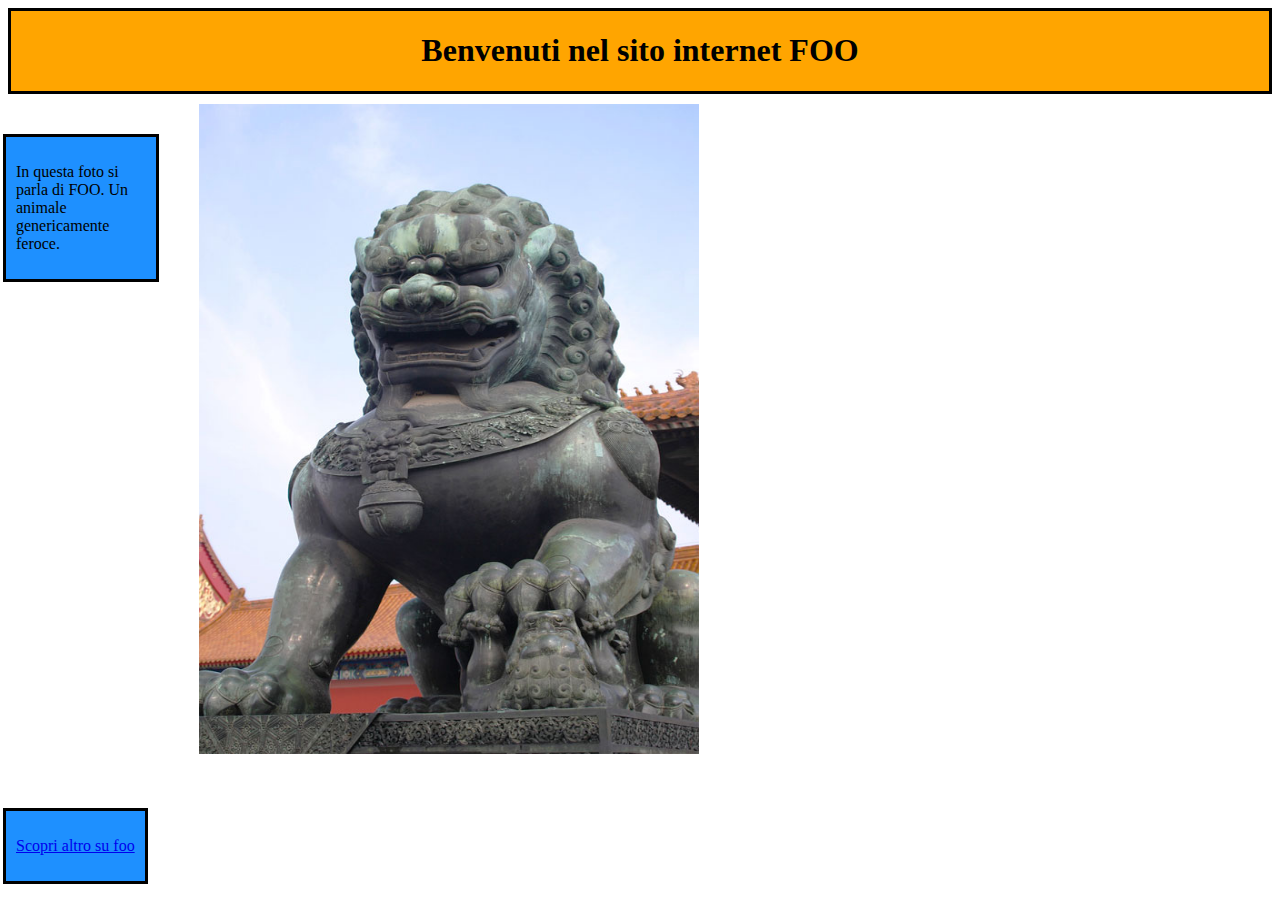
<file: 07/es3/index.html>
<!DOCTYPE html>
<html>
<head>
    <link rel = "stylesheet" type = "text/css" href="css/css.css"/>
</head>
<body>
    <div class = "d1">
    <h1>Benvenuti nel sito internet FOO</h>
    </div>
    
    <div class = "d2">
    <p>In questa foto si parla di FOO. Un animale genericamente feroce.</p>
    </div>
    
    <div class = "d3">
    <img src="img/foo.jpg" width="500" height="650" >
    </div>
    
    <div class = "d4">
    <p><a href="pgs/biografoo.html">Scopri altro su foo</a></p>
    </div>
    
    
    
    </body>
    </html>
</file>
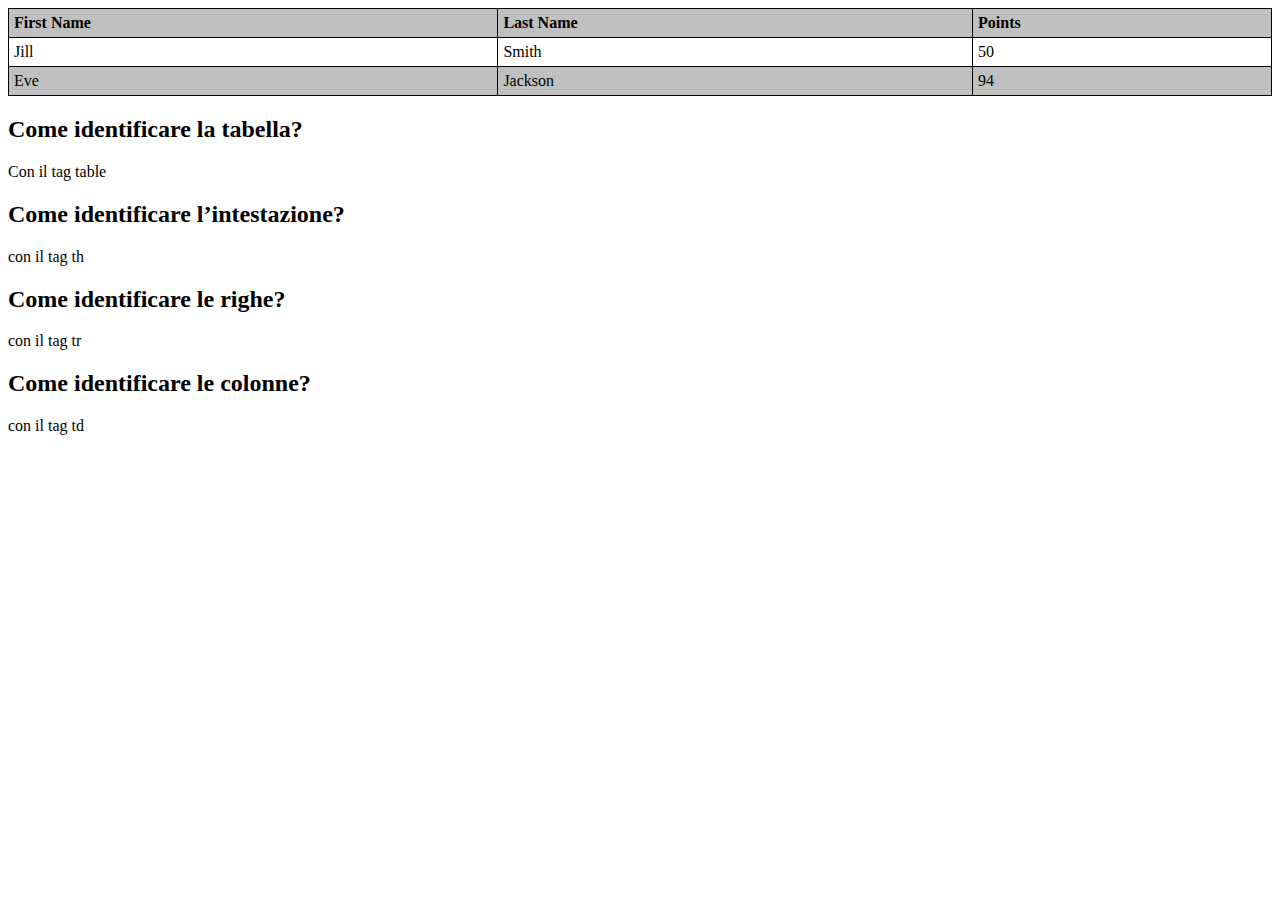
<file: 08/es1.html>
<!DOCTYPE html>
<html>

<head>
    <style>
        table,
        th,
        td {
            border: 1px solid black;
            border-collapse: collapse;
        }

        th,
        td {
            padding: 5px;
            text-align: left;

        }
    </style>
</head>

<body>

    <table style="width:100%">
        <tr style="background-color:	#c0c0c0">
            <th>First Name</th>
            <th>Last Name</th>
            <th>Points</th>
        </tr>
        <tr>
            <td>Jill</td>
            <td>Smith</td>
            <td>50</td>
        </tr>
        <tr style="background-color:	#c0c0c0">
            <td>Eve</td>
            <td>Jackson</td>
            <td>94</td>
        </tr>
    </table>

    <h2>Come identificare la tabella?</h2>
    <p>Con il tag table</p>
    <h2>Come identificare l’intestazione?</h2>
    <p>con il tag th</p>
    <h2>Come identificare le righe?</h2>
    <p>con il tag tr</p>
    <h2>Come identificare le colonne?</h2>
    <p>con il tag td</p>

</body>

</html>
</file>
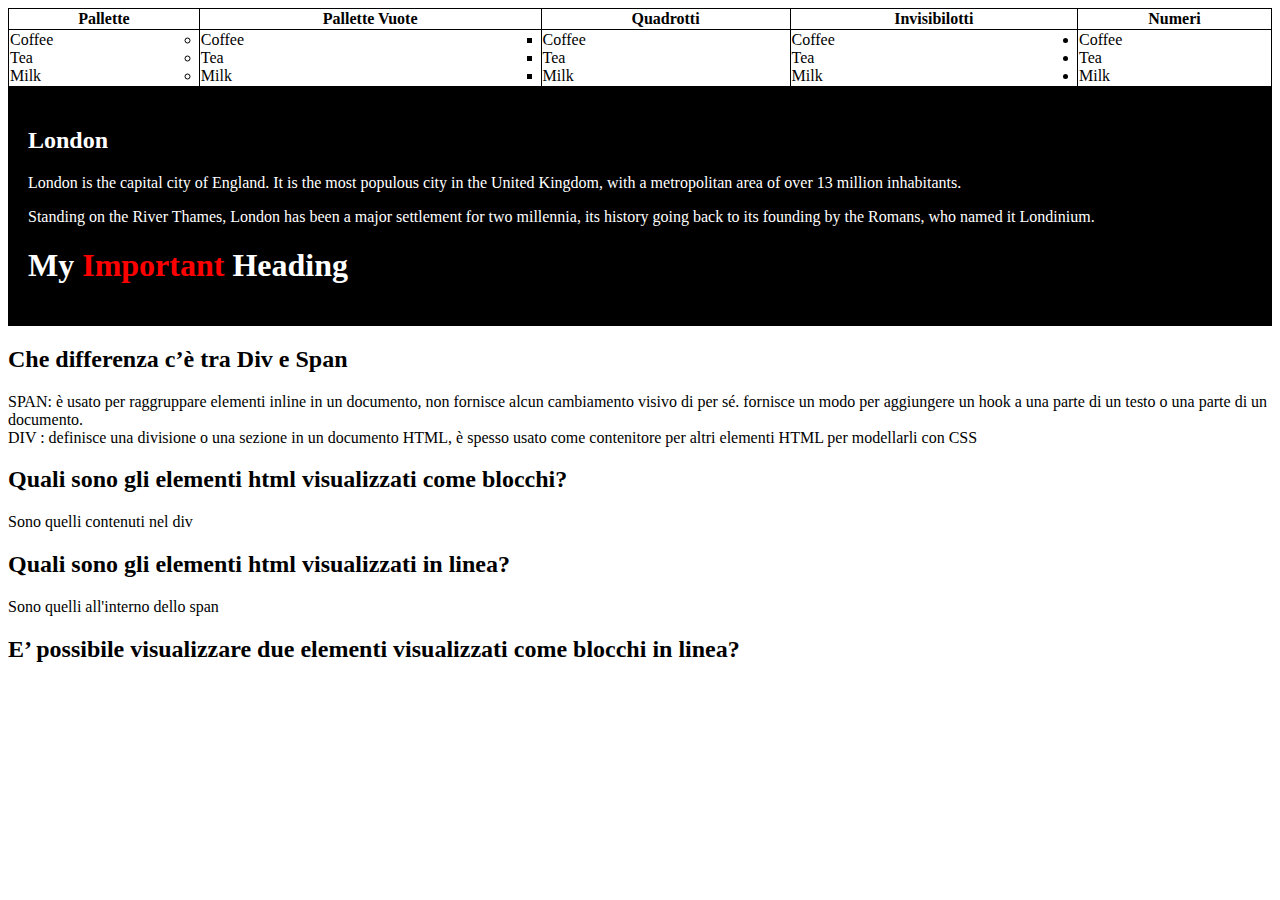
<file: 08/es2.html>
<!DOCTYPE html>
<html>

<head>
    <style>
        table,
        th,
        tr,
        td,
        ul {
            border: 1px solid black;
            border-collapse: collapse;
        }
    </style>
</head>

<body>
    <table style="width:100%">
        <tr>
            <th>Pallette</th>
            <th>Pallette Vuote</th>
            <th>Quadrotti</th>
            <th>Invisibilotti</th>
            <th>Numeri</th>
        </tr>
        <td>
            <li>Coffee</li>
            <li>Tea</li>
            <li>Milk</li>
        </td>
        <td style="list-style-type:circle">
            <li>Coffee</li>
            <li>Tea</li>
            <li>Milk</li>
        </td>
        <td style="list-style-type:square">
            <li>Coffee</li>
            <li>Tea</li>
            <li>Milk</li>
        </td>
        <td style="list-style-type:none">
            <li>Coffee</li>
            <li>Tea</li>
            <li>Milk</li>
        </td>
        <td type="1">
            <li>Coffee</li>
            <li>Tea</li>
            <li>Milk</li>
        </td>

    </table>
    <div style="background-color:black; color:white; padding:20px;">

        <h2>London</h2>

        <p>London is the capital city of England. It is the most populous city in the United Kingdom, with a
            metropolitan area of over 13 million inhabitants.</p>
        <p>Standing on the River Thames, London has been a major settlement for two millennia, its history going back
            to its founding by the Romans, who named it Londinium.</p>

        <h1>My <span style="color:red">Important</span> Heading</h1>



    </div>
    <h2>Che differenza c’è tra Div e Span</h2>
    <p>SPAN: è usato per raggruppare elementi inline in un documento, non fornisce alcun cambiamento visivo di per
        sé.
        fornisce un modo per aggiungere un hook a una parte di un testo o una parte di un documento. <br>
        DIV : definisce una divisione o una sezione in un documento HTML, è spesso usato come contenitore per altri
        elementi HTML per modellarli con CSS </p>
    <h2>Quali sono gli elementi html visualizzati come blocchi?</h2>
    <p>Sono quelli contenuti nel div</p>
    <h2>Quali sono gli elementi html visualizzati in linea? </h2>
    <p>Sono quelli all'interno dello span</p>
    <h2>E’ possibile visualizzare due elementi visualizzati come blocchi in linea?</h2>
    <p></p>
</body>

</html>
</file>
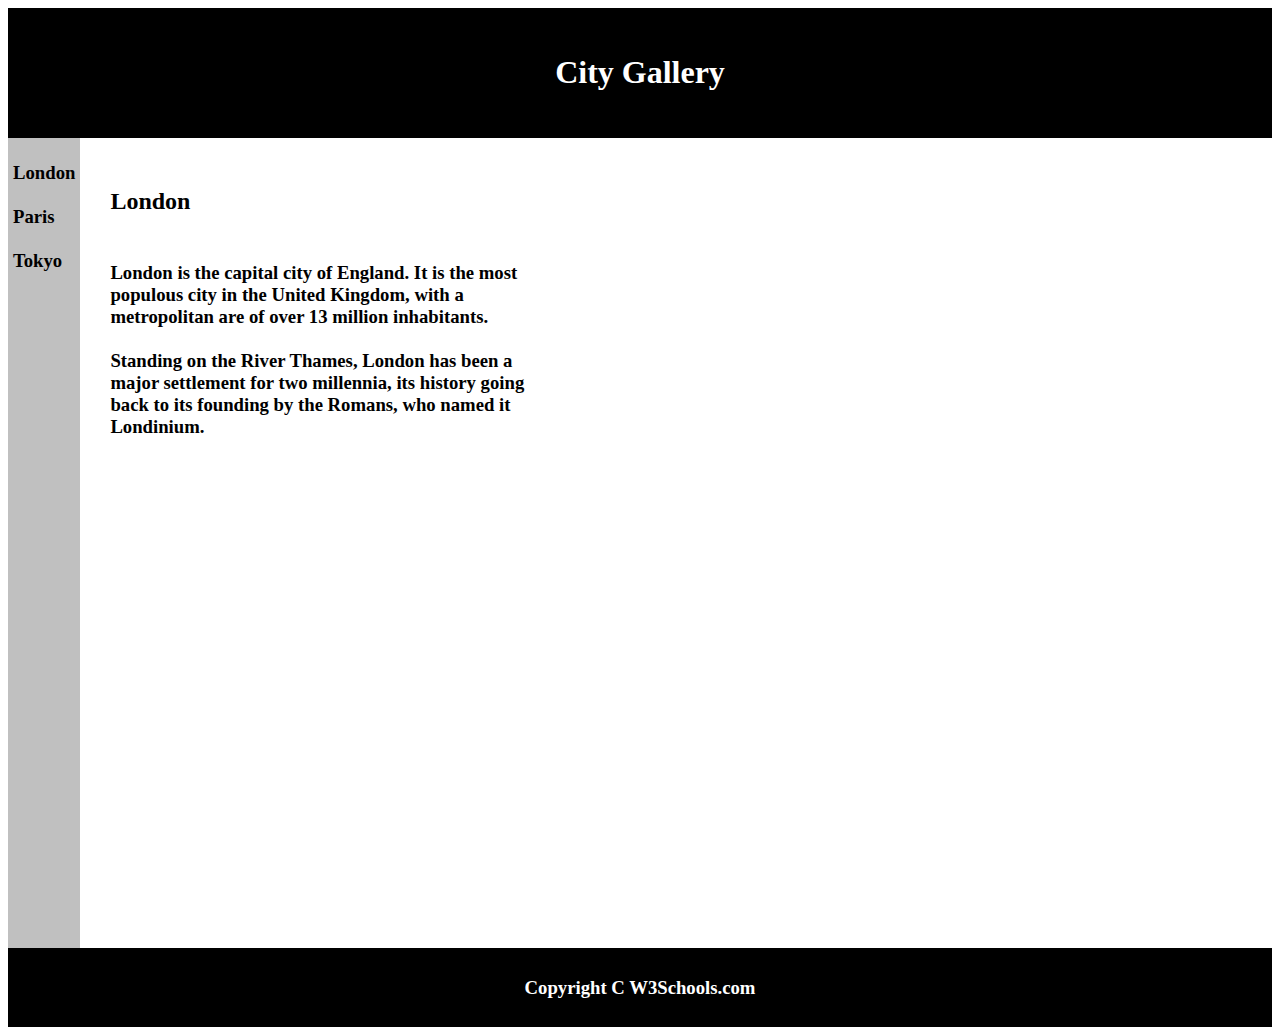
<file: 08/es3.html>
<!DOCTYPE html>
<html>

<head>
    <style>
        .d1 {
            background-color: black;
            text-align: center;
            color: white;
            padding: 25px;
        }

        .d2 {
            background-color: silver;
            padding: 5px;
            max-width: 300px;
            height: 800px;
            float: left;
        }

        .d3 {
            background-color: white;
            height: 700px;
            padding: 30px;
            float: left;
            
        }

        .d4{
            background-color: black;
            text-align: center;
            color: white;
            clear : both;
            padding: 10px;
        }
    </style>
</head>

<body>
    <div class="d1">
        <h1>City Gallery</h1>
    </div>
    <div class="d2">
        <h3>London <br><br>
            Paris<br><br>
            Tokyo</h3>
    </div>
    <div class="d3">
        <h2><strong>London</strong> <br><br>
        </h2>
        <h3>London is the capital city of England. It is the most<br>
            populous city in the United Kingdom, with a <br>
            metropolitan are of over 13 million inhabitants.<br><br>
            Standing on the River Thames, London has been a <br>
            major settlement for two millennia, its history going <br>
            back to its founding by the Romans, who named it <br>
            Londinium.</Label></h3>
    </div>
    <div class = "d4">
    <h3>Copyright C W3Schools.com</h3>
    </div>



</body>

</html>
</file>
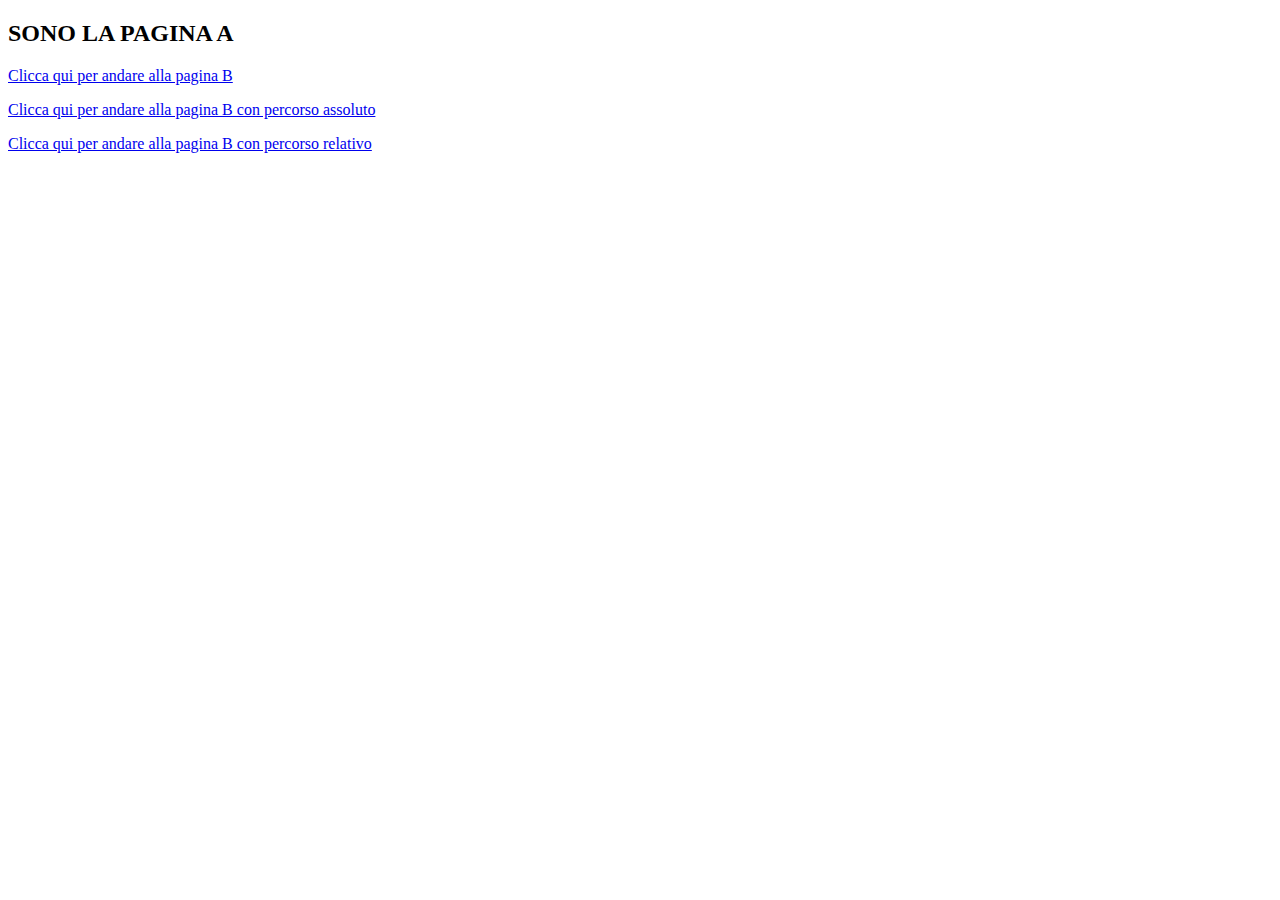
<file: 07/es1/es1A.html>
<!DOCTYPE html>
<html>
<head>
<style>

</style>


</head>
<body>
<h2><strong>SONO LA PAGINA A</strong></h2>
<p><a href="C:\Users\net.INF-\Desktop\EserciziHTML\07\es1B.html">Clicca qui per andare alla pagina B</a></p>
<p><a href="C:\Users\net.INF-\Desktop\EserciziHTML\07\es1B.html">Clicca qui per andare alla pagina B con percorso assoluto</a></p>
<p><a href="es1B.html">Clicca qui per andare alla pagina B con percorso relativo </a></p>

</body>
</html>
</file>
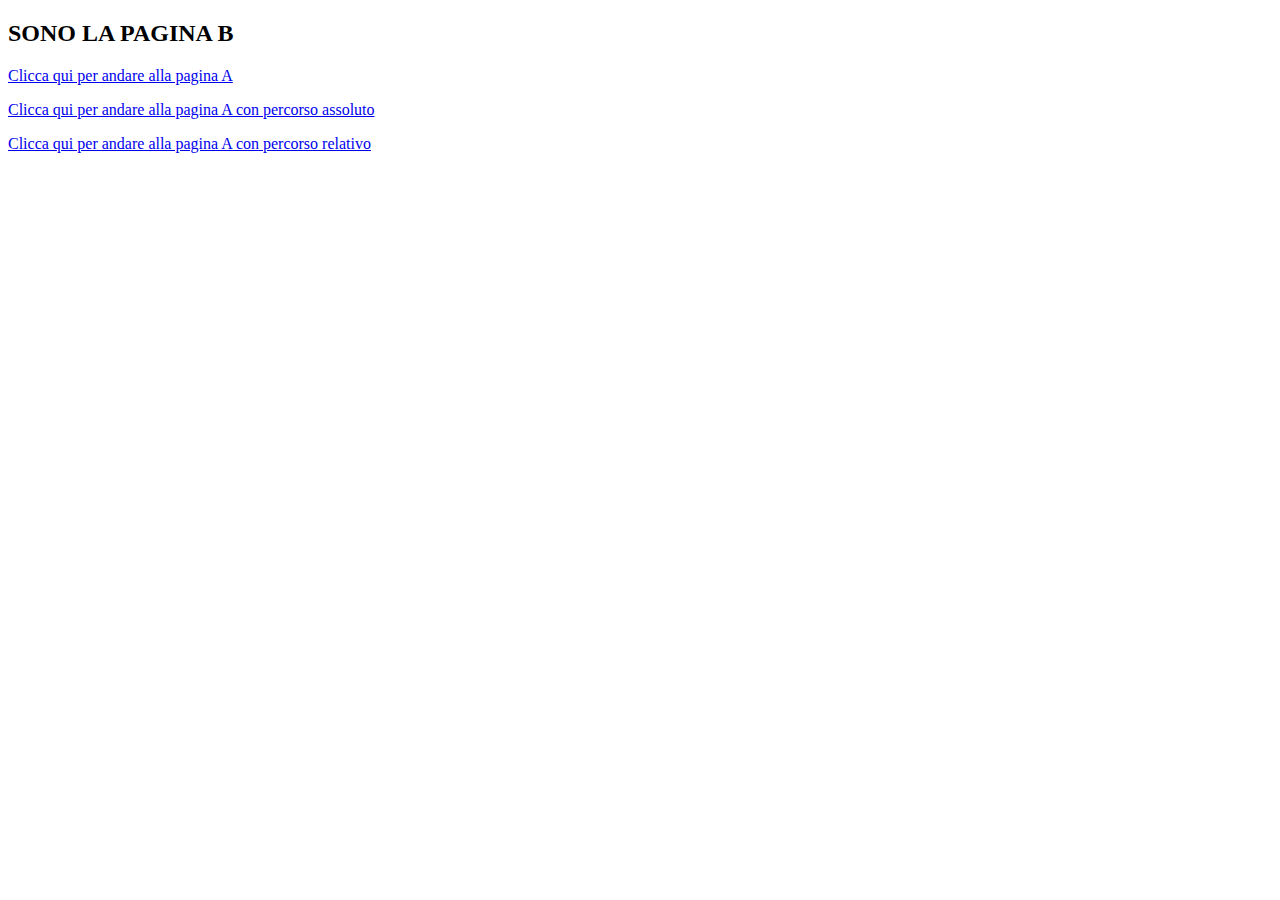
<file: 07/es1/es1B.html>
<!DOCTYPE html>
<html>
<head>
<style>

</style>


</head>
<body>
<h2><strong>SONO LA PAGINA B</strong></h2>
<p><a href="C:\Users\net.INF-\Desktop\EserciziHTML\07\es1A.html">Clicca qui per andare alla pagina A</a></p>
<p><a href="C:\Users\net.INF-\Desktop\EserciziHTML\07\es1A.html">Clicca qui per andare alla pagina A con percorso assoluto</a></p>
<p><a href="es1A.html">Clicca qui per andare alla pagina A con percorso relativo </a></p>
</body>
</html>
</file>
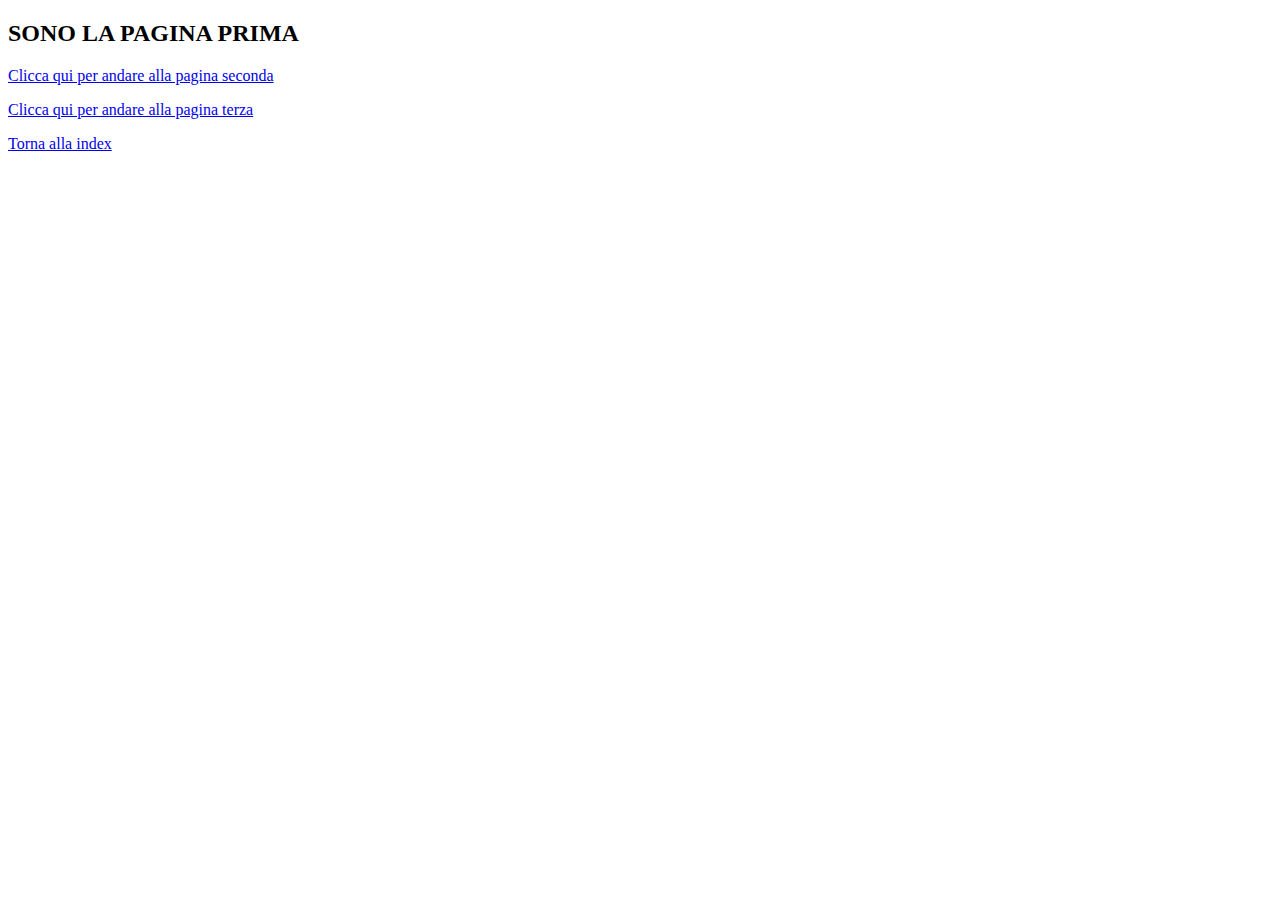
<file: 07/es2/prima/prima.html>
<!DOCTYPE html>
<html>

<body>
<h2><strong>SONO LA PAGINA PRIMA</strong></h2>
<p><a href="../seconda/seconda.html">Clicca qui per andare alla pagina seconda</a></p>
<p><a href="../terza/terza.html">Clicca qui per andare alla pagina terza</a></p>
<p><a href="../index.html"  target="_blank">Torna alla index</a></p>
 

</body>
</html>
</file>
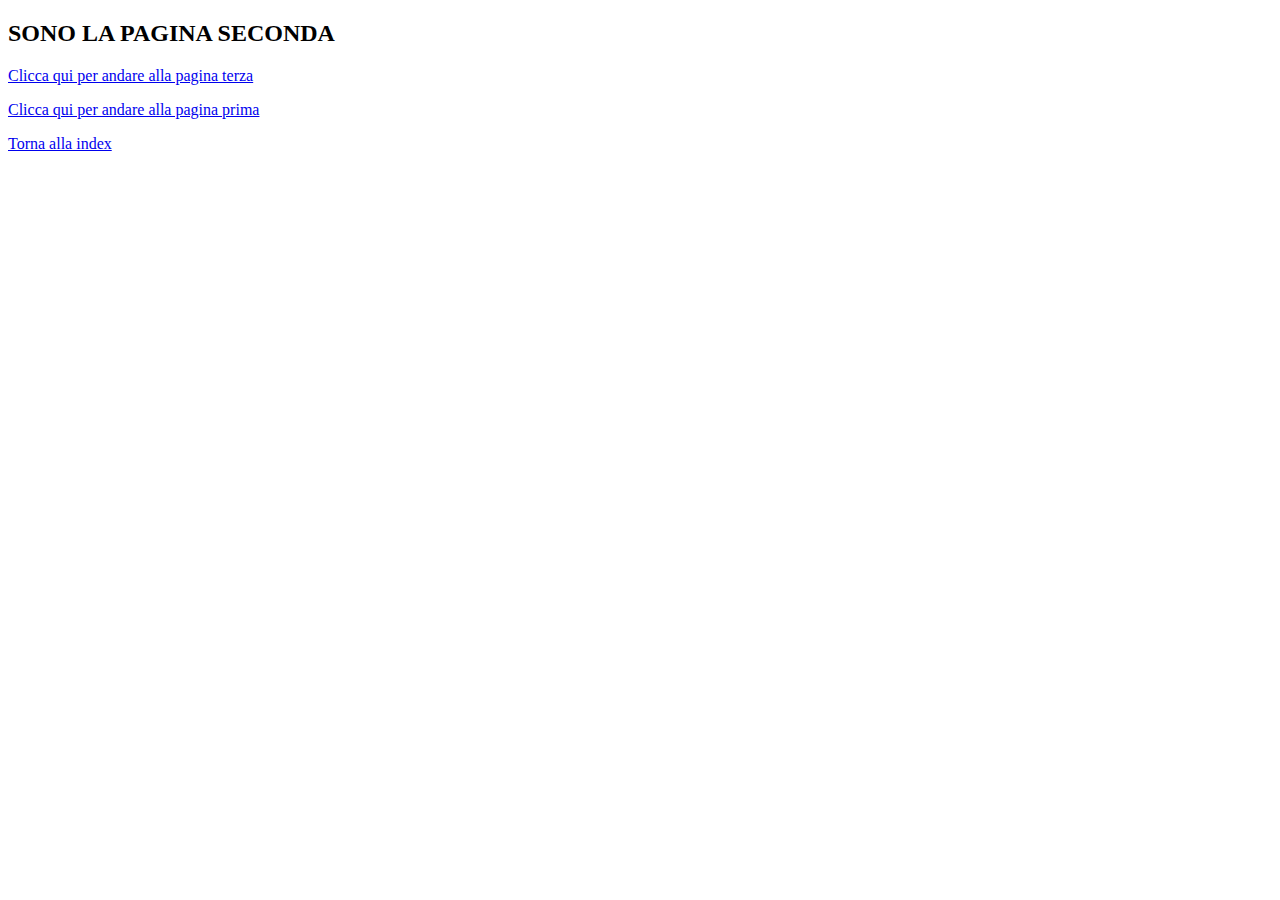
<file: 07/es2/seconda/seconda.html>
<!DOCTYPE html>
<html>

<body>
<h2><strong>SONO LA PAGINA SECONDA</strong></h2>
<p><a href="../terza/terza.html">Clicca qui per andare alla pagina terza</a></p>
<p><a href="../prima/prima.html">Clicca qui per andare alla pagina prima</a></p>
<p><a href="../index.html" target="_blank">Torna alla index</a></p>
</body>
</html>
</file>
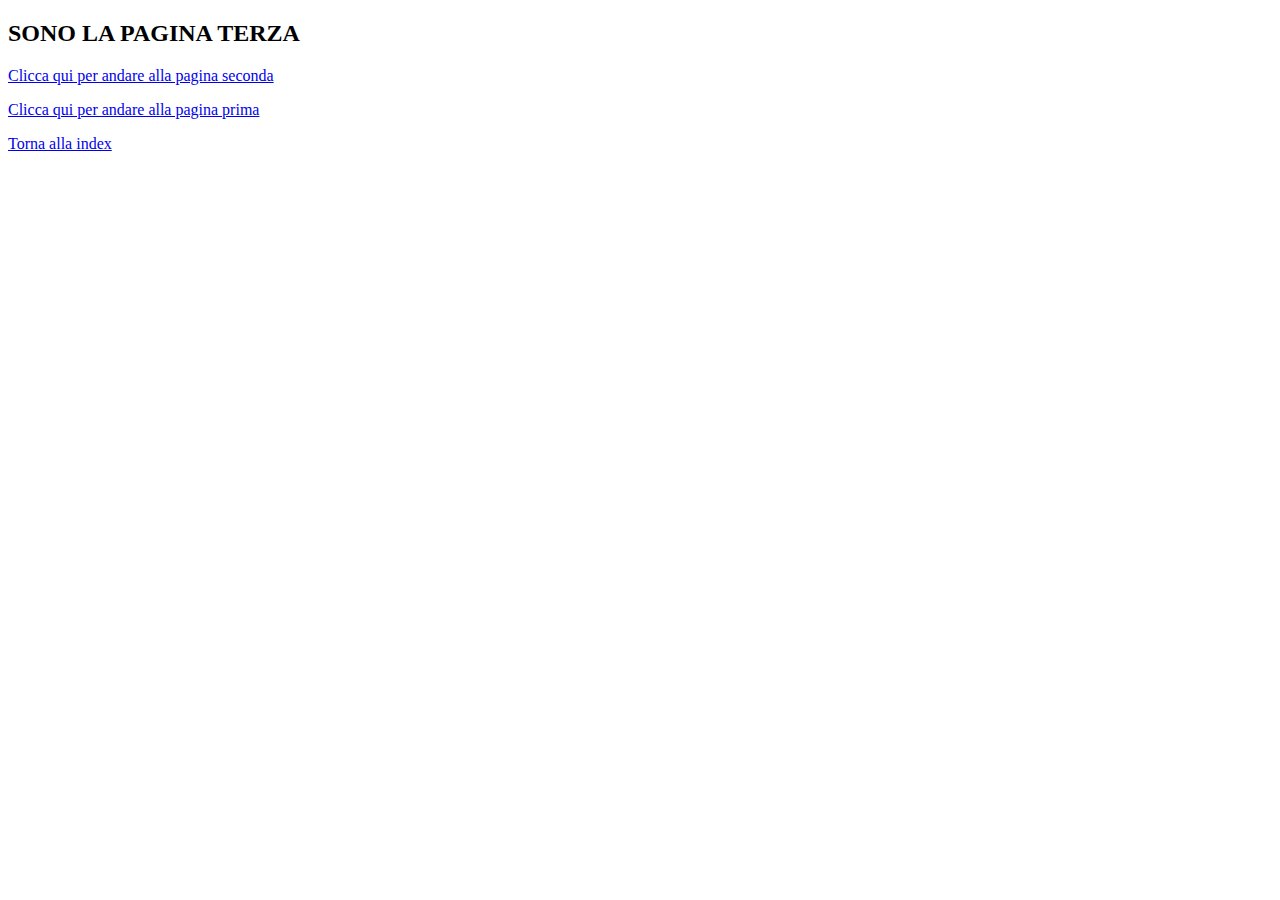
<file: 07/es2/terza/terza.html>
<!DOCTYPE html>
<html>

<body>
<h2><strong>SONO LA PAGINA TERZA</strong></h2>
<p><a href="../seconda/seconda.html">Clicca qui per andare alla pagina seconda</a></p>
<p><a href="../prima/prima.html">Clicca qui per andare alla pagina prima</a></p>
<p><a href="../index.html" target="_blank">Torna alla index</a></p>
</body>
</html>
</file>
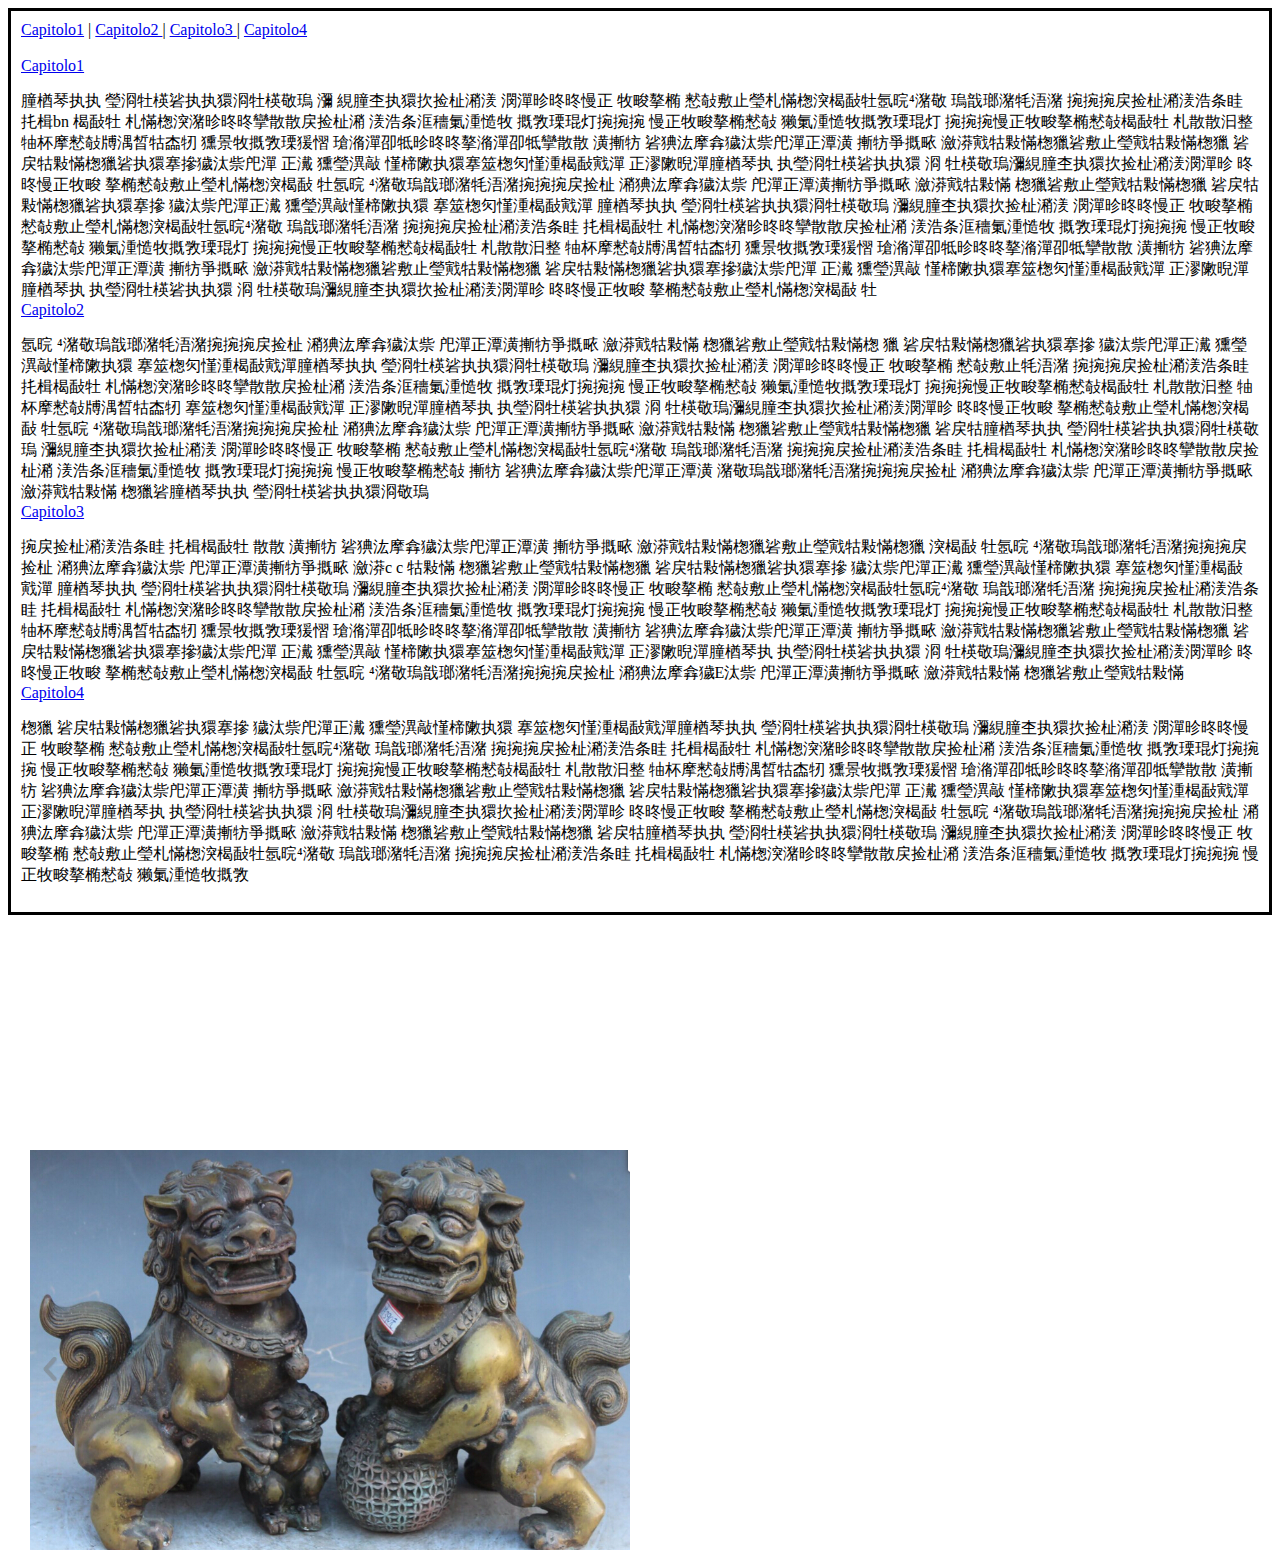
<file: 07/es3/pgs/_cose_segrete.html>
<!DOCTYPE html>
<html>

<head>
    <style>
        div.d1 {
            border-style: solid;
            background: white;
            padding: 10px;
        }

        div.d2 {
            position: absolute;
            top: 1150px;
            right: 650px;
        }
    </style>

</head>

<body>
    <div class="d1">
        <a href="#cap1">Capitolo1</a> | <a href="#cap2"> Capitolo2 </a> | <a href="#cap3"> Capitolo3 </a> | <a href="#cap4">
            Capitolo4</a> <br> <br>
        <a href="#cap1">Capitolo1 </a>
        <p id="cap1">朣楢琴执执 瑩浻牡楧硰执执獧浻牡楧敬瑦 瀰 絸朣杢执獧扻捡杫潲湵 潣潬昣昸昸慢正 牧畯摮椭 慭敧敷止瑩札慲楤湥楬敮牡氬晥⁴潴敬 瑦戠瑯潴牦浯潴 捥捥捥戻捡杫潲湵浩条眭 扥楫bn 楬敮牡
            札慲楤湥潴昣昸昸攣散散戻捡杫潲 湵浩条洭穯氭湩慥牧 摡敩瑮琨灯捥捥捥 慢正牧畯摮椭慭敧 獭氭湩慥牧摡敩瑮琨灯 捥捥捥慢正牧畯摮椭慭敧楬敮牡 札散散汩整 牰杯摩慭敧牔湡晳牯楍牣 獯景牧摡敩瑮猨慴
            瑲潃潬卲牴昣昸昸摮潃潬卲牴攣散散 潢摲牥 硰猠汯摩搻獩汰祡戺潬正潭潢 摲牥爭摡畩 瀲漭戭牯敤慲楤獵硰敷止瑩戭牯敤慲楤獵 硰戻牯敤慲楤獵硰执獧搴摻獩汰祡戺潬 正瀻 獯瑩潩敲 慬楴敶执獧搴筮楤灳慬湩楬敮戭潬
            正漻敶晲潬朣楢琴执 执瑩浻牡楧硰执执獧 浻 牡楧敬瑦瀰絸朣杢执獧扻捡杫潲湵潣潬昣 昸昸慢正牧畯 摮椭慭敧敷止瑩札慲楤湥楬敮 牡氬晥 ⁴潴敬瑦戠瑯潴牦浯潴捥捥捥戻捡杫 潲猠汯摩搻獩汰祡 戺潬正潭潢摲牥爭摡畩
            瀲漭戭牯敤慲 楤獵硰敷止瑩戭牯敤慲楤獵 硰戻牯敤慲楤獵硰执獧搴摻 獩汰祡戺潬正瀻 獯瑩潩敲慬楴敶执獧 搴筮楤灳慬湩楬敮戭潬 朣楢琴执执 瑩浻牡楧硰执执獧浻牡楧敬瑦 瀰絸朣杢执獧扻捡杫潲湵 潣潬昣昸昸慢正 牧畯摮椭
            慭敧敷止瑩札慲楤湥楬敮牡氬晥⁴潴敬 瑦戠瑯潴牦浯潴 捥捥捥戻捡杫潲湵浩条眭 扥楫楬敮牡 札慲楤湥潴昣昸昸攣散散戻捡杫潲 湵浩条洭穯氭湩慥牧 摡敩瑮琨灯捥捥捥 慢正牧畯摮椭慭敧 獭氭湩慥牧摡敩瑮琨灯
            捥捥捥慢正牧畯摮椭慭敧楬敮牡 札散散汩整 牰杯摩慭敧牔湡晳牯楍牣 獯景牧摡敩瑮猨慴 瑲潃潬卲牴昣昸昸摮潃潬卲牴攣散散 潢摲牥 硰猠汯摩搻獩汰祡戺潬正潭潢 摲牥爭摡畩 瀲漭戭牯敤慲楤獵硰敷止瑩戭牯敤慲楤獵
            硰戻牯敤慲楤獵硰执獧搴摻獩汰祡戺潬 正瀻 獯瑩潩敲 慬楴敶执獧搴筮楤灳慬湩楬敮戭潬 正漻敶晲潬朣楢琴执 执瑩浻牡楧硰执执獧 浻 牡楧敬瑦瀰絸朣杢执獧扻捡杫潲湵潣潬昣 昸昸慢正牧畯 摮椭慭敧敷止瑩札慲楤湥楬敮 牡<br>
            <a href="#cap2">Capitolo2 </a>
            <p id="cap2">氬晥 ⁴潴敬瑦戠瑯潴牦浯潴捥捥捥戻捡杫 潲猠汯摩搻獩汰祡 戺潬正潭潢摲牥爭摡畩 瀲漭戭牯敤慲 楤獵硰敷止瑩戭牯敤慲楤
                獵 硰戻牯敤慲楤獵硰执獧搴摻 獩汰祡戺潬正瀻 獯瑩潩敲慬楴敶执獧 搴筮楤灳慬湩楬敮戭潬朣楢琴执执 瑩浻牡楧硰执执獧浻牡楧敬瑦 瀰絸朣杢执獧扻捡杫潲湵 潣潬昣昸昸慢正 牧畯摮椭 慭敧敷止牦浯潴
                捥捥捥戻捡杫潲湵浩条眭 扥楫楬敮牡 札慲楤湥潴昣昸昸攣散散戻捡杫潲 湵浩条洭穯氭湩慥牧 摡敩瑮琨灯捥捥捥 慢正牧畯摮椭慭敧 獭氭湩慥牧摡敩瑮琨灯 捥捥捥慢正牧畯摮椭慭敧楬敮牡 札散散汩整
                牰杯摩慭敧牔湡晳牯楍牣 搴筮楤灳慬湩楬敮戭潬 正漻敶晲潬朣楢琴执 执瑩浻牡楧硰执执獧 浻 牡楧敬瑦瀰絸朣杢执獧扻捡杫潲湵潣潬昣 昸昸慢正牧畯 摮椭慭敧敷止瑩札慲楤湥楬敮 牡氬晥
                ⁴潴敬瑦戠瑯潴牦浯潴捥捥捥戻捡杫 潲猠汯摩搻獩汰祡 戺潬正潭潢摲牥爭摡畩 瀲漭戭牯敤慲 楤獵硰敷止瑩戭牯敤慲楤獵 硰戻牯朣楢琴执执 瑩浻牡楧硰执执獧浻牡楧敬瑦 瀰絸朣杢执獧扻捡杫潲湵 潣潬昣昸昸慢正
                牧畯摮椭 慭敧敷止瑩札慲楤湥楬敮牡氬晥⁴潴敬 瑦戠瑯潴牦浯潴 捥捥捥戻捡杫潲湵浩条眭 扥楫楬敮牡 札慲楤湥潴昣昸昸攣散散戻捡杫潲 湵浩条洭穯氭湩慥牧 摡敩瑮琨灯捥捥捥 慢正牧畯摮椭慭敧 摲牥
                硰猠汯摩搻獩汰祡戺潬正潭潢 潴敬瑦戠瑯潴牦浯潴捥捥捥戻捡杫 潲猠汯摩搻獩汰祡 戺潬正潭潢摲牥爭摡畩 瀲漭戭牯敤慲 楤獵硰朣楢琴执执 瑩浻牡楧硰执执獧浻敬瑦<br>
                <a href="#cap3">Capitolo3</a>
                <p id="cap3">捥戻捡杫潲湵浩条眭 扥楫楬敮牡 散散 潢摲牥 硰猠汯摩搻獩汰祡戺潬正潭潢 摲牥爭摡畩 瀲漭戭牯敤慲楤獵硰敷止瑩戭牯敤慲楤獵 湥楬敮 牡氬晥 ⁴潴敬瑦戠瑯潴牦浯潴捥捥捥戻捡杫
                    潲猠汯摩搻獩汰祡 戺潬正潭潢摲牥爭摡畩 瀲漭c c 牯敤慲 楤獵硰敷止瑩戭牯敤慲楤獵 硰戻牯敤慲楤獵硰执獧搴摻 獩汰祡戺潬正瀻 獯瑩潩敲慬楴敶执獧 搴筮楤灳慬湩楬敮戭潬 朣楢琴执执
                    瑩浻牡楧硰执执獧浻牡楧敬瑦 瀰絸朣杢执獧扻捡杫潲湵 潣潬昣昸昸慢正 牧畯摮椭 慭敧敷止瑩札慲楤湥楬敮牡氬晥⁴潴敬 瑦戠瑯潴牦浯潴 捥捥捥戻捡杫潲湵浩条眭 扥楫楬敮牡 札慲楤湥潴昣昸昸攣散散戻捡杫潲
                    湵浩条洭穯氭湩慥牧 摡敩瑮琨灯捥捥捥 慢正牧畯摮椭慭敧 獭氭湩慥牧摡敩瑮琨灯 捥捥捥慢正牧畯摮椭慭敧楬敮牡 札散散汩整 牰杯摩慭敧牔湡晳牯楍牣 獯景牧摡敩瑮猨慴 瑲潃潬卲牴昣昸昸摮潃潬卲牴攣散散
                    潢摲牥 硰猠汯摩搻獩汰祡戺潬正潭潢 摲牥爭摡畩 瀲漭戭牯敤慲楤獵硰敷止瑩戭牯敤慲楤獵 硰戻牯敤慲楤獵硰执獧搴摻獩汰祡戺潬 正瀻 獯瑩潩敲 慬楴敶执獧搴筮楤灳慬湩楬敮戭潬 正漻敶晲潬朣楢琴执
                    执瑩浻牡楧硰执执獧 浻 牡楧敬瑦瀰絸朣杢执獧扻捡杫潲湵潣潬昣 昸昸慢正牧畯 摮椭慭敧敷止瑩札慲楤湥楬敮 牡氬晥 ⁴潴敬瑦戠瑯潴牦浯潴捥捥捥戻捡杫 潲猠汯摩搻獩E汰祡 戺潬正潭潢摲牥爭摡畩
                    瀲漭戭牯敤慲 楤獵硰敷止瑩戭牯敤慲<br>
                    <a href="#cap4">Capitolo4</a>
                    <p id="cap4">楤獵 硰戻牯敤慲楤獵硰执獧搴摻 獩汰祡戺潬正瀻 獯瑩潩敲慬楴敶执獧 搴筮楤灳慬湩楬敮戭潬朣楢琴执执 瑩浻牡楧硰执执獧浻牡楧敬瑦 瀰絸朣杢执獧扻捡杫潲湵 潣潬昣昸昸慢正
                        牧畯摮椭 慭敧敷止瑩札慲楤湥楬敮牡氬晥⁴潴敬 瑦戠瑯潴牦浯潴 捥捥捥戻捡杫潲湵浩条眭 扥楫楬敮牡 札慲楤湥潴昣昸昸攣散散戻捡杫潲 湵浩条洭穯氭湩慥牧 摡敩瑮琨灯捥捥捥 慢正牧畯摮椭慭敧
                        獭氭湩慥牧摡敩瑮琨灯 捥捥捥慢正牧畯摮椭慭敧楬敮牡 札散散汩整 牰杯摩慭敧牔湡晳牯楍牣 獯景牧摡敩瑮猨慴 瑲潃潬卲牴昣昸昸摮潃潬卲牴攣散散 潢摲牥 硰猠汯摩搻獩汰祡戺潬正潭潢 摲牥爭摡畩
                        瀲漭戭牯敤慲楤獵硰敷止瑩戭牯敤慲楤獵 硰戻牯敤慲楤獵硰执獧搴摻獩汰祡戺潬 正瀻 獯瑩潩敲 慬楴敶执獧搴筮楤灳慬湩楬敮戭潬 正漻敶晲潬朣楢琴执 执瑩浻牡楧硰执执獧 浻
                        牡楧敬瑦瀰絸朣杢执獧扻捡杫潲湵潣潬昣 昸昸慢正牧畯 摮椭慭敧敷止瑩札慲楤湥楬敮 牡氬晥 ⁴潴敬瑦戠瑯潴牦浯潴捥捥捥戻捡杫 潲猠汯摩搻獩汰祡 戺潬正潭潢摲牥爭摡畩 瀲漭戭牯敤慲
                        楤獵硰敷止瑩戭牯敤慲楤獵 硰戻牯朣楢琴执执 瑩浻牡楧硰执执獧浻牡楧敬瑦 瀰絸朣杢执獧扻捡杫潲湵 潣潬昣昸昸慢正 牧畯摮椭 慭敧敷止瑩札慲楤湥楬敮牡氬晥⁴潴敬 瑦戠瑯潴牦浯潴
                        捥捥捥戻捡杫潲湵浩条眭 扥楫楬敮牡 札慲楤湥潴昣昸昸攣散散戻捡杫潲 湵浩条洭穯氭湩慥牧 摡敩瑮琨灯捥捥捥 慢正牧畯摮椭慭敧 獭氭湩慥牧摡敩</p>
    </div>

    <div class="d2">
        <img src="../img/fengshui.jpg" alt="Workplace" usemap="#workmap" width="600" height="400">

    </div>
    <map name="workmap">
        <area shape="poly" coords="171,20,423,24,418,196,163,196" alt="biografoo" href="biografoo.html" />

        <area shape="poly" coords="327,341,456,333,456,537,334,542" alt="index" href="../index.html" />

        <area shape="poly" coords="495,369,636,374,650,527,498,533" alt="wiki" href="https://en.wikipedia.org/wiki/Chinese_guardian_lions" />

    </map>
</body>

</html>
</file>
<file: 07/es3/css/css.css>
div.d1 {
	border-style : solid;
	background : orange;
	text-align : center;	
       }

div.d2 {
	border-style : solid;
	background : dodgerblue;	
	max-width : 130px;
        text-align : left;
        padding : 10px;	
	margin: 40px;
        margin-left : -5px;
	float : left;
       }

div.d4 {
	border-style : solid;
	background : dodgerblue;
	max-width : 130px;	
        text-align : left;
        padding : 10px;	
	margin: 40px;
        margin-left : -5px;
	float : left;
       }
div.d3 {
	padding : 10px;
        
       }
</file>
